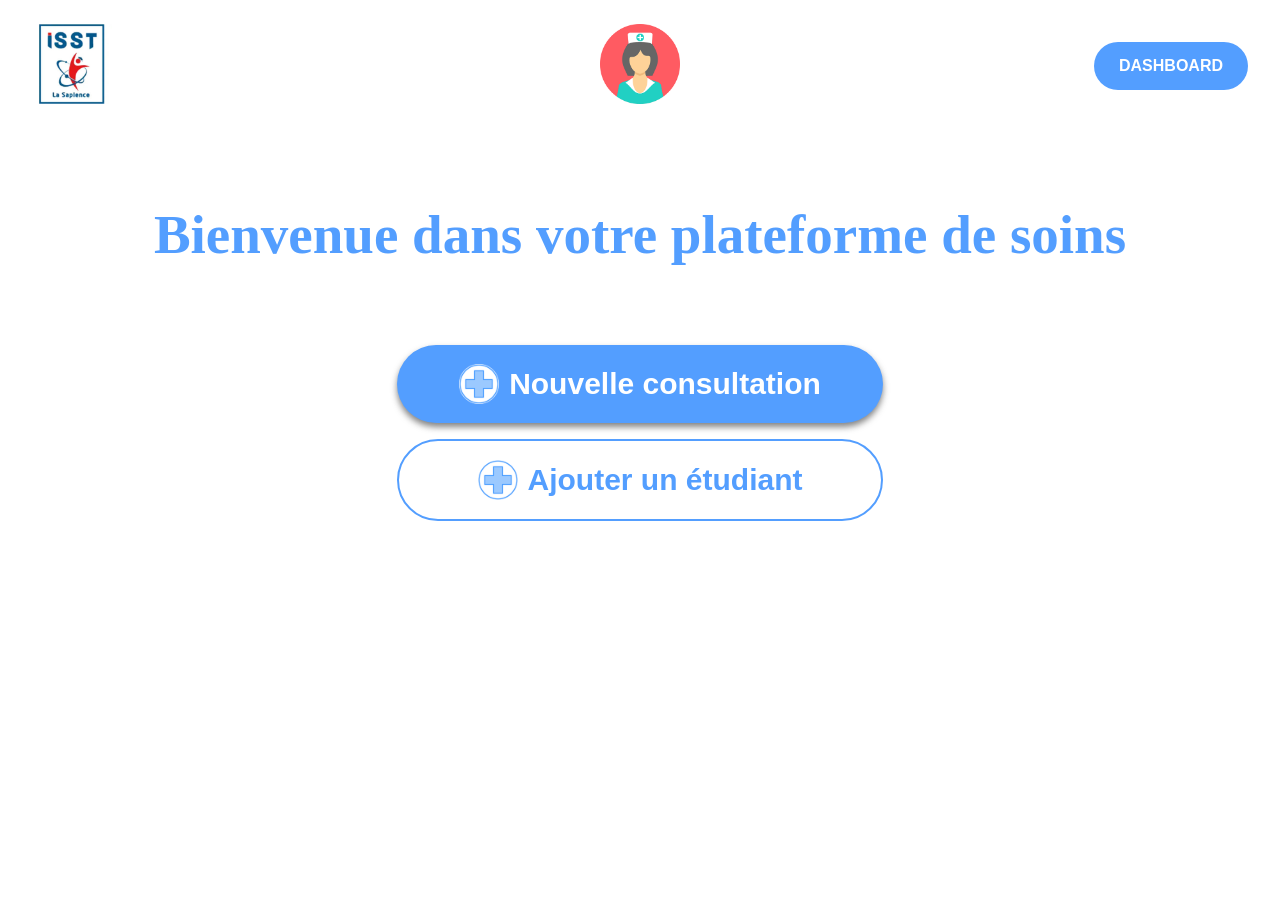
<file: index.html>
<!DOCTYPE html>
<html lang="fr">
<head>
  <meta charset="UTF-8">
  <meta name="viewport" content="width=device-width, initial-scale=1.0">
  <title>Plateforme de soins</title>
  <style>
    .header {
      display: grid;
      grid-template-columns: 1fr auto 1fr;
      align-items: center;
      padding: 16px 24px;
    }
    .left { justify-self: start; }
    .center { justify-self: center; }
    .right { justify-self: end; }

    .content {
      display: flex;
      flex-direction: column;
      gap: 24px;
      padding: 24px;
    }

    .welcome {
      color: #539EFF;
      font-size: 55px;
      font-weight: 650;
      line-height: 1.8;
      text-align: center;
      opacity: 0;                /* invisible au départ */
      transform: translateY(30px); /* décalé vers le bas */
      animation: fadeInUp 2s ease forwards; /* animation fluide */
    }

    @keyframes fadeInUp {
      to {
        opacity: 1;
        transform: translateY(0);
      }
    }

    .actions {
      display: flex;
      flex-direction: column;
      gap: 16px;
      align-items: center;
    }

    .btn {
      display: flex;
      align-items: center;
      justify-content: center;
      gap: 10px;
      width: 40%;
      min-height: 55px;
      padding: 19px 18px;
      border-radius: 80px;
      border: none;
      font-size: 30px;
      font-weight: 700;
      cursor: pointer;
      transition: background-color 0.2s ease, box-shadow 0.2s ease, transform 0.2s ease;
    }

    .btn-primary {
      background-color: #539EFF;
      color: #FFFFFF;
      box-shadow: 0px 4px 6px rgba(50, 50, 50, 0.6); /* drop shadow sombre par défaut */
    }

    .btn-secondary {
      background-color: #FFFFFF;
      color: #539EFF;
      border: 2px solid #539EFF;
    }

    .btn:hover {
      box-shadow: 0 10px 24px rgba(0, 0, 0, 0.4);
    }

    .icon {
      width: 80px;
      height: 80px;
      flex-shrink: 0;
    }
    .i {
      width: 40px;
      height: 40px;
      flex-shrink: 0;
    }
    .d {
      background-color: #539EFF;
      color: #FFFFFF;
      border: none;
      border-radius: 30px;
      font-size: 16px;
      cursor: pointer;
      transition: background-color 0.3s;
      padding: 15px 25px;
      font-weight: 650;
    }
    .d:hover {
      background-color: rgba(218, 24, 24, 0.35);
    }
  </style>
</head>
<body>
  <header class="header">
    <div class="left">
      <img class="icon" src="img1.png">
    </div>
    <div class="center">
      <img class="icon" src="img2.png">
    </div>
    <div class="right">
      <a href="Dashboard.php">
      <button class="d">DASHBOARD</button>
      </a>
    </div>
  </header>

  <main class="content">
    <h1 class="welcome">Bienvenue dans votre plateforme de soins</h1>
    <div class="actions">
      <button class="btn btn-primary" onclick="location.href='nouvelleConsultation.html'">
        <img src="img3.png" alt="" class="i">
        <span>Nouvelle consultation</span>
      </button>

      <button class="btn btn-secondary" onclick="location.href='ajouterEtudiant.html'">
        <img src="img3.png" alt="" class="i">
        <span>Ajouter un étudiant</span>
      </button>
    </div>
  </main>
</body>
</html>
</file>
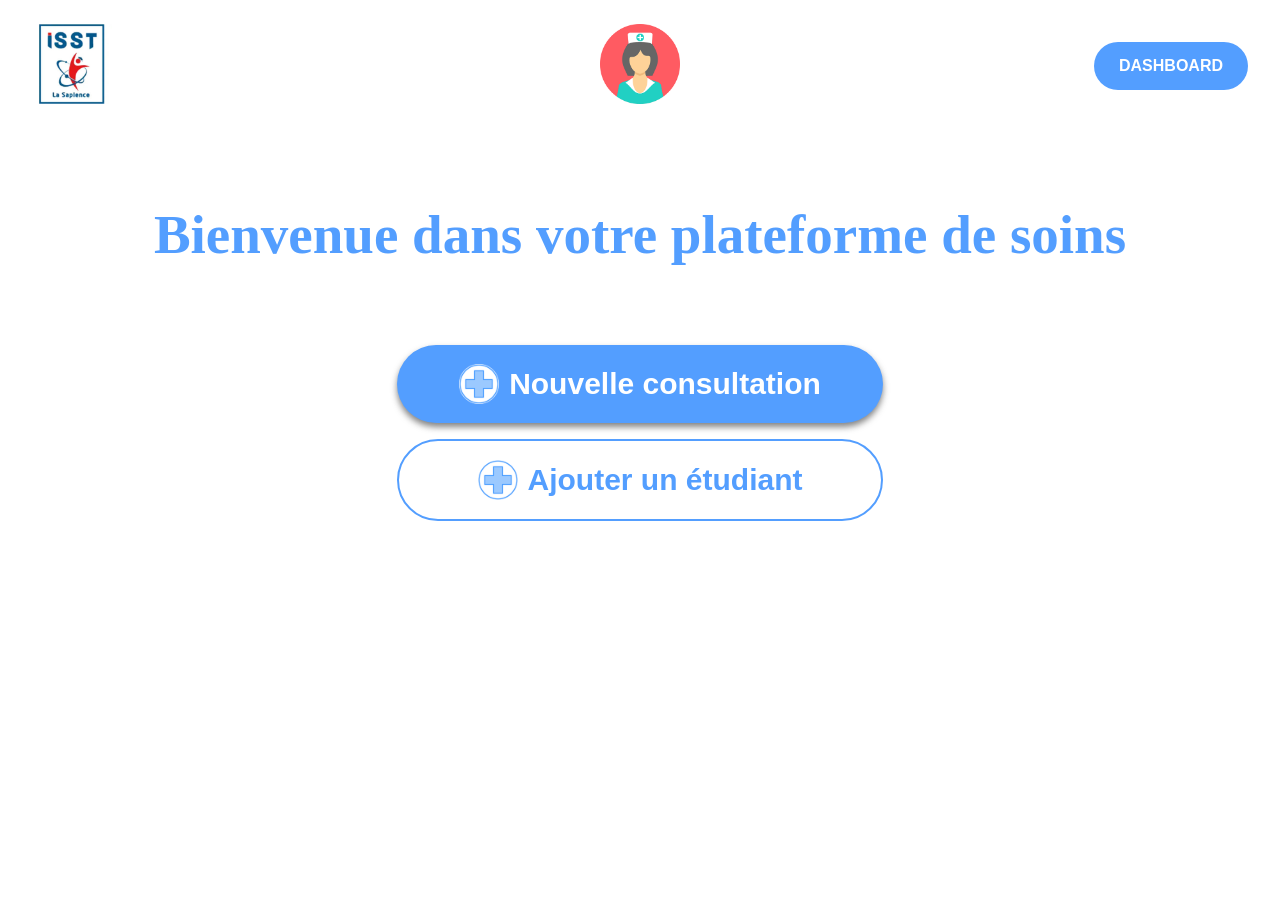
<file: projet_infirmerie (1)/projet_infirmerie/accueil.html>
<!DOCTYPE html>
<html lang="fr">
<head>
  <meta charset="UTF-8">
  <meta name="viewport" content="width=device-width, initial-scale=1.0">
  <title>Plateforme de soins</title>
  <style>
    .header {
      display: grid;
      grid-template-columns: 1fr auto 1fr;
      align-items: center;
      padding: 16px 24px;
    }
    .left { justify-self: start; }
    .center { justify-self: center; }
    .right { justify-self: end; }

    .content {
      display: flex;
      flex-direction: column;
      gap: 24px;
      padding: 24px;
    }

    .welcome {
      color: #539EFF;
      font-size: 55px;
      font-weight: 650;
      line-height: 1.8;
      text-align: center;
      opacity: 0;                /* invisible au départ */
      transform: translateY(30px); /* décalé vers le bas */
      animation: fadeInUp 2s ease forwards; /* animation fluide */
    }

    @keyframes fadeInUp {
      to {
        opacity: 1;
        transform: translateY(0);
      }
    }

    .actions {
      display: flex;
      flex-direction: column;
      gap: 16px;
      align-items: center;
    }

    .btn {
      display: flex;
      align-items: center;
      justify-content: center;
      gap: 10px;
      width: 40%;
      min-height: 55px;
      padding: 19px 18px;
      border-radius: 80px;
      border: none;
      font-size: 30px;
      font-weight: 700;
      cursor: pointer;
      transition: background-color 0.2s ease, box-shadow 0.2s ease, transform 0.2s ease;
    }

    .btn-primary {
      background-color: #539EFF;
      color: #FFFFFF;
      box-shadow: 0px 4px 6px rgba(50, 50, 50, 0.6); /* drop shadow sombre par défaut */
    }

    .btn-secondary {
      background-color: #FFFFFF;
      color: #539EFF;
      border: 2px solid #539EFF;
    }

    .btn:hover {
      box-shadow: 0 10px 24px rgba(0, 0, 0, 0.4);
    }

    .icon {
      width: 80px;
      height: 80px;
      flex-shrink: 0;
    }
    .i {
      width: 40px;
      height: 40px;
      flex-shrink: 0;
    }
    .d {
      background-color: #539EFF;
      color: #FFFFFF;
      border: none;
      border-radius: 30px;
      font-size: 16px;
      cursor: pointer;
      transition: background-color 0.3s;
      padding: 15px 25px;
      font-weight: 650;
    }
    .d:hover {
      background-color: rgba(218, 24, 24, 0.35);
    }
  </style>
</head>
<body>
  <header class="header">
    <div class="left">
      <img class="icon" src="img1.png">
    </div>
    <div class="center">
      <img class="icon" src="img2.png">
    </div>
    <div class="right">
      <button class="d" onclick="window.location.href='dashboard.php'">DASHBOARD</button>
    </div>
  </header>

  <main class="content">
    <h1 class="welcome">Bienvenue dans votre plateforme de soins</h1>
    <div class="actions">
      <button class="btn btn-primary" onclick="location.href='consultation.php'">
        <img src="img3.png" alt="" class="i">
        <span>Nouvelle consultation</span>
      </button>

      <button class="btn btn-secondary" onclick="location.href='ajouterEtudiant.html'" >
        <img src="img3.png" alt="" class="i">
        <span>Ajouter un étudiant</span>
      </button>
    </div>
  </main>
</body>
</html>
</file>
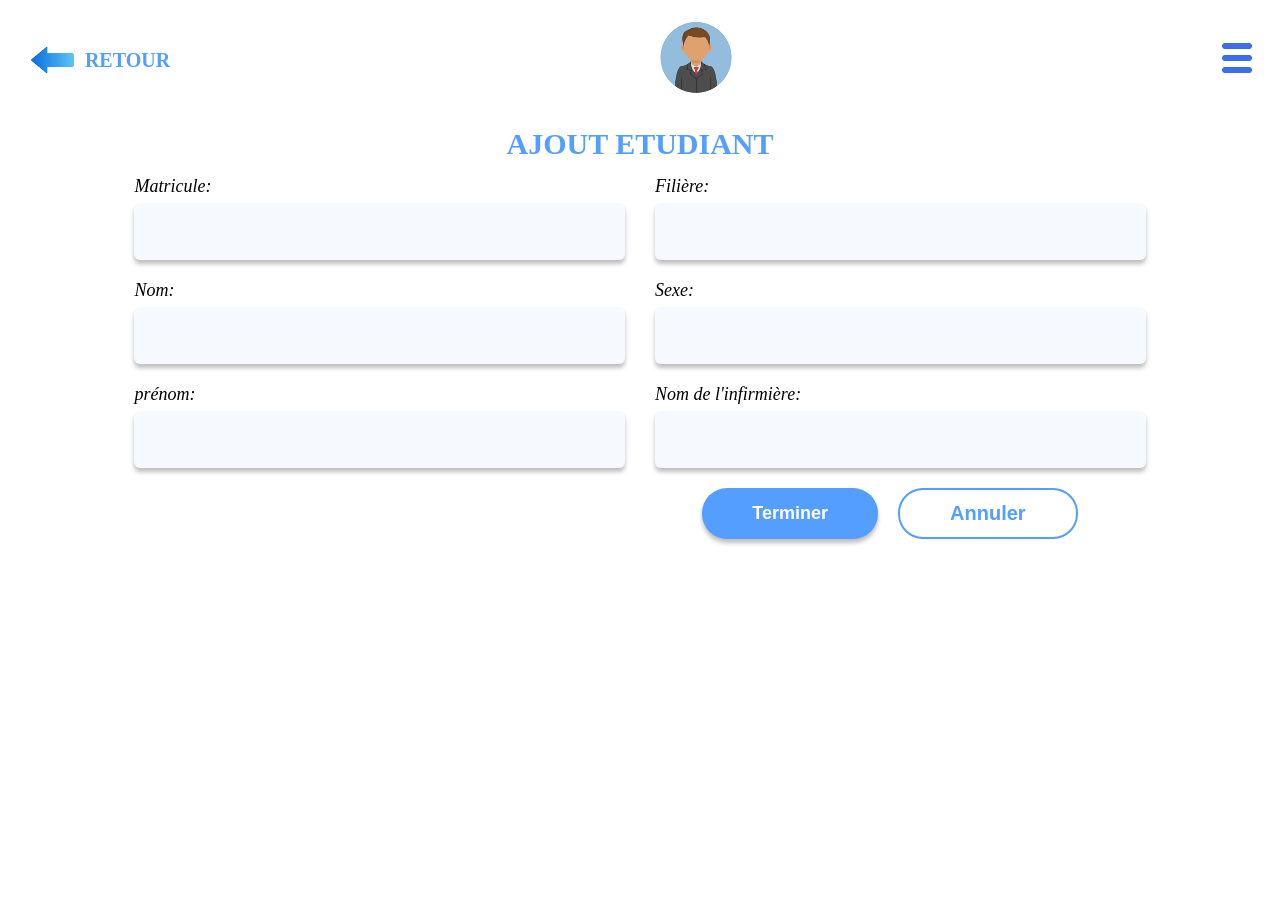
<file: projet_infirmerie (1)/projet_infirmerie/ajouterEtudiant.html>
<!DOCTYPE html>
<html lang="fr">
<head>
<meta charset="UTF-8">
<title>Ajouter un étudiant</title>
<style>
    .form-header {
  display: flex;
  justify-content: space-between; 
  align-items: center;
  padding: 10px 20px;
  background-color: #FFFFFF;
}

.header-item img {
  height: 30px;
  width: auto;
}
 
.center img {
  height: 80px; 
}


.retour {
  display: flex;
  align-items: center;
  gap: 8px;
}

.retour-text {
  color: #539EFF; 
  font-weight: bold;
  text-transform: uppercase;
  font-size: 20px;
}


.form-title {
  text-align: center;
  color: #539EFF;
  font-size: 30px;
  margin: 15px 0;
  font-weight: 700;
}

.form-body {
  display: grid;
  grid-template-columns: 1fr 1fr; 
  gap: 30px;
  width: 80%;
  margin: 0 auto;
}

.form-group {
  display: flex;
  flex-direction: column;
  margin-bottom: 20px;
}

.form-group label {
  font-style: italic;   
  font-weight: medium;   
  margin-bottom: 6px;
  color: #000000;
  font-size: 18px;
}

.form-group input {
  padding: 20px;
  border-radius: 6px;
  border: none; 
  background-color: #F6FAFE; 
  font-size: 15px;
  box-shadow: 0 4px 4px rgba(0,0,0,0.25); 
}

.form-footer {
  display: flex;
  justify-content: center; 
  gap: 20px;               
  margin-left: 500px;
}


.btn {
  padding: 12px 50px;
  border-radius: 25px;
  font-size: 14px;
  font-weight: bold;
  cursor: pointer;
}


.btn-finish {
  font-size: 18px;
  background-color: #539EFF;   
  color: #FFFFFF;                
  border: none;                
  box-shadow: 0 4px 4px rgba(0,0,0,0.25); 
}


.btn-cancel {
  font-size: 20px;
  background-color: #FFFFFF;     
  color: #539EFF;              
  border: 2px solid #539EFF;   
  box-shadow: none;            
}
</style>
</head>
<body>

<body>
<div class="form-container">

<header class="form-header">
  <!-- Bloc retour -->
  <div class="header-item retour">
    <img src="retour.png" alt="Retour" style="cursor: pointer;" onclick="history.back()">
    <span class="retour-text">RETOUR</span>
  </div>

  <!-- Icône centrale -->
  <div class="header-item center">
    <img src="etudiants.png" alt="Consultation">
  </div>

  <!-- Menu hamburger -->
  <div class="header-item menu">
    <img src="menu.png" alt="Menu">
  </div>
</header>

<!-- Titre -->
<h1 class="form-title">AJOUT ETUDIANT</h1>

<form method="POST" action="ajouterEtudiant.php">
<main class="form-body" >
  <!-- Colonne gauche -->
  <div class="column left">
    <div class="form-group">
      <label for="motif">Matricule:</label>
      <input type="text" id="motif" name="matricule">
    </div>

    <div class="form-group">
      <label for="diagnostic">Nom:</label>
      <input type="text" id="diagnostic" name="nom">
    </div>

    <div class="form-group">
      <label for="traitement">prénom:</label>
      <input type="text" id="traitement" name="prenom">
    </div>
  </div>


  <!-- Colonne droite -->
  <div class="column right">
    <div class="form-group">
      <label for="etudiant">Filière:</label>
      <input type="text" id="etudiant" name="classe">

    </div>

    <div class="form-group">
      <label for="date">Sexe:</label>
      <input type="text" id="date" name="sexe">
    </div>

    <div class="form-group">
      <label for="medicament">Nom de l'infirmière:</label>
      <input type="text" id="medicament" name="nomInfirmiere">
    </div>
  </div>
</main>

<footer class="form-footer">
  <button type="submit" class="btn btn-finish" name="terminer">Terminer</button>
  <button type="reset" class="btn btn-cancel" name="annuler">Annuler</button>
</footer>
</form>


<script src="script.js"></script>
</body>
</html>
</file>
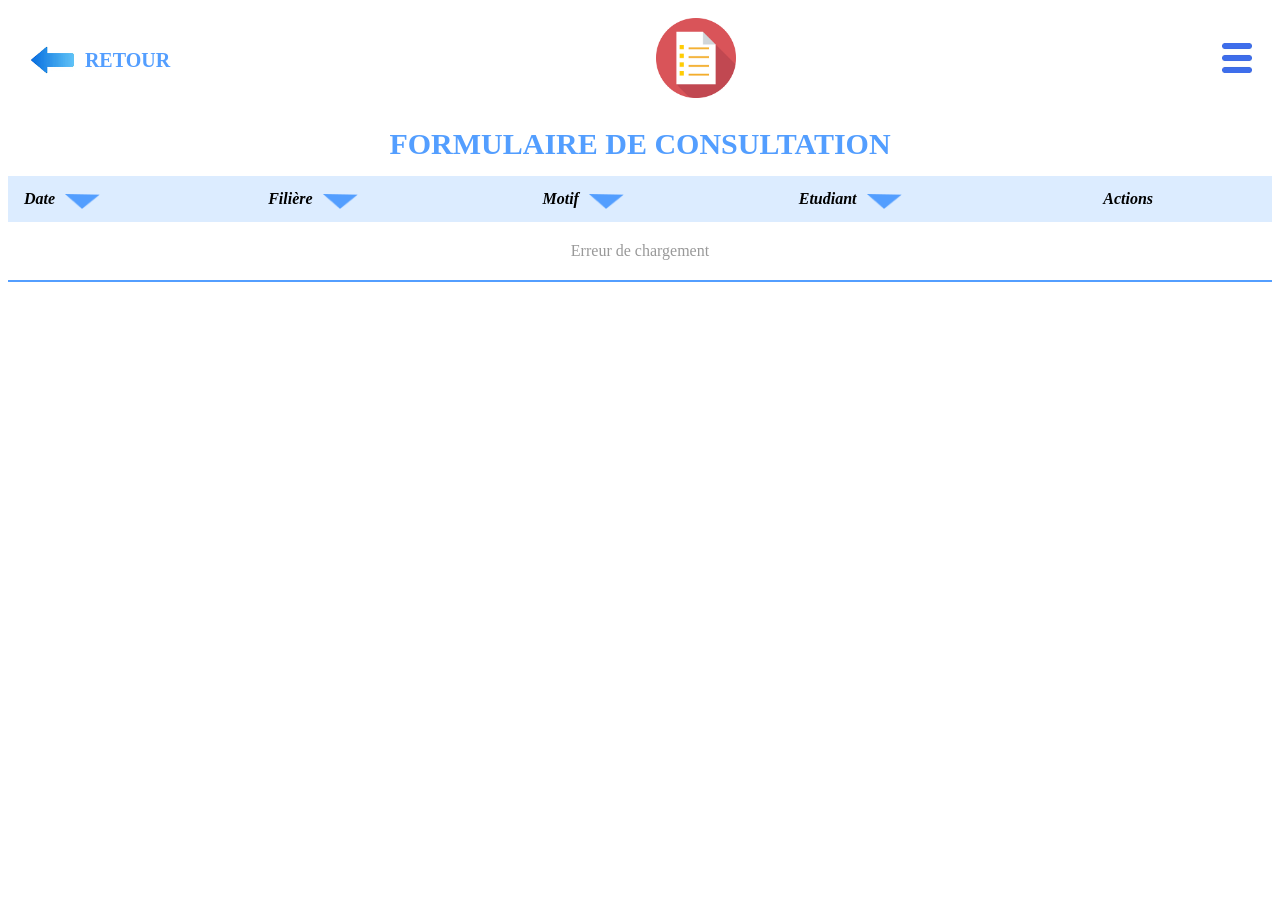
<file: projet_infirmerie (1)/projet_infirmerie/listeConsultation.html>
<!DOCTYPE html>
<html lang="en">
<head>
    <meta charset="UTF-8">
    <meta name="viewport" content="width=device-width, initial-scale=1.0">
    <title>Liste des Consultatuions</title>
    <style>
        
.form-header {
  display: flex;
  justify-content: space-between; 
  align-items: center;
  padding: 10px 20px;
  background-color: #FFFFFF;
}

.header-item img {
  height: 30px;
  width: auto;
}
 
.center img {
  height: 80px; 
}


.retour {
  display: flex;
  align-items: center;
  gap: 8px;
}

.retour-text {
  color: #539EFF; 
  font-weight: bold;
  text-transform: uppercase;
  font-size: 20px;
}


.form-title {
  text-align: center;
  color: #539EFF;
  font-size: 30px;
  margin: 15px 0;
  font-weight: 700;
}



        .table-container {
            overflow-x: auto;
        }
        table {
            width: 100%;
            border-collapse: collapse;
            background: white;
        }
        thead tr {
            background-color:rgba(83, 158, 255, 0.2) ;
            color: #000000;
            font-style: italic;
        }
        thead th {
            padding: 14px 16px;
            text-align: left;
            cursor: pointer;
            user-select: none;
            white-space: nowrap;
        }

        thead th span.tri img {
            margin-left: 6px;
            font-size: 10px;
            width: 35px;
            height: 15px;
            margin-bottom: -5px;
        }

        tbody tr {
            border-bottom: 2px solid #539EFF;
        }
        tbody tr:hover {
            background: #f0f4ff;
        }
        tbody td {
            padding: 12px 16px;
        }
        .btn-voir, .btn-modifier {
            border: 5px solid #539EFF;
            background: white;
            color: #539EFF;
            font-weight: bold;
            padding: 6px 12px;
            cursor: pointer;
            border-radius: 4px;
            font-size: 13px;
            border: 2px solid #539EFF;
        }

        .btn-voir:hover,.btn-modifier:hover {
            background: #e8f0fd;
        }

        .actions {
            display: flex;
            gap: 8px;
        }
        .message {
            text-align: center;
            padding: 20px;
            color: #999;
        }
    </style>
</head>
<body>
<div class="form-container">

<header class="form-header">
  <!-- Bloc retour -->
  <div class="header-item retour">
    <img src="retour.png" alt="Retour" style="cursor: pointer;" onclick="window.location.href='consultation.php'">
    <span class="retour-text">RETOUR</span>
  </div>

  <!-- Icône centrale -->
  <div class="header-item center">
    <img src="liste.png" alt="Consultation">
  </div>

  <!-- Menu hamburger -->
  <div class="header-item menu">
    <img src="menu.png" alt="Menu">
  </div>
</header>

<!-- Titre -->
<h1 class="form-title">FORMULAIRE DE CONSULTATION</h1>

    <div id="filtre-motif" style="margin:10px 0;"></div>

    <div class="table-container">
        <table id="tableau-consultations">
            <thead>
                <tr>
                    <th onclick="trierDate()">Date <span class="tri"><img src="Polygon 5.png" alt=""></span></th>
                   <th onclick="trierFiliere()">Filière <span class="tri"><img src="Polygon 5.png" alt=""></span></th>
                    <th onclick="trierMotif()">Motif <span class="tri"><img src="Polygon 5.png" alt=""></span></th>
                    <th onclick="trierEtudiant()">Etudiant <span class="tri"><img src="Polygon 5.png" alt=""></span></th>
                    <th>Actions</th>
                </tr>
            </thead>
            <tbody id="corps-tableau">
                <tr><td colspan="5" class="message">Chargement...</td></tr>
            </tbody>
        </table>
    </div>

    <script>
document.addEventListener('DOMContentLoaded', () => {
    chargerConsultations();
});

// Charger toutes les consultations
function chargerConsultations(params = '') {
    fetch('listeConsultation.php' + params)
        .then(res => res.json())
        .then(data => afficherTableau(data))
        .catch(() => {
            document.getElementById('corps-tableau').innerHTML =
              '<tr><td colspan="5" class="message">Erreur de chargement</td></tr>';
        });
}

// Afficher le tableau
function afficherTableau(data) {
    const tbody = document.getElementById('corps-tableau');
    if (data.length === 0) {
        tbody.innerHTML = '<tr><td colspan="5" class="message">Aucune consultation trouvée</td></tr>';
        return;
    }
    tbody.innerHTML = data.map(c => `
        <tr>
          <td>${c.dateConsultation}</td>
          <td>${c.filiere}</td>
          <td>${c.motif}</td>
          <td>${c.etudiant}</td>
          <td>
            <button class="btn-voir" onclick="voirDetails(${c.idConsultation})">Voir détails</button>
          </td>
        </tr>
    `).join('');
}

// Redirection vers la page de détails
function voirDetails(id) {
    window.location.href = 'detailConsultation.php?id=' + id;
}

// --- Gestion des filtres via polygone ---
function trierFiliere() {
    // Exemple : afficher une liste des filières
    const filiere = prompt("Entrez la filière :");
    if (!filiere) return;
    chargerConsultations('?filiere=' + encodeURIComponent(filiere));
}

function trierEtudiant() {
    const nom = prompt("Entrez le nom de l'étudiant :");
    if (!nom) return;
    chargerConsultations('?etudiant=' + encodeURIComponent(nom));
}

// --- Tri par date ---
function trierDate() {
    // Ici on demande à l’API de renvoyer les consultations triées par date
    chargerConsultations('?orderBy=dateConsultation');
}

// --- Tri par motif ---
function trierMotif() {
    // Ici on demande à l’API de renvoyer les consultations triées par motif
    chargerConsultations('?orderBy=motif');
}

// Filtre par date (avec calendrier HTML)
function trierDate() {
    const div = document.getElementById('filtre-motif'); // réutiliser le même conteneur
    div.innerHTML = '';

    const input = document.createElement('input');
    input.type = 'date';

    input.onchange = () => {
        if (input.value) {
            chargerConsultations('?date=' + encodeURIComponent(input.value));
        }
    };

    div.appendChild(input);
    input.focus();
}

// Filtre par motif (liste depuis la BD)
function trierMotif() {
    fetch('motifs.php')
      .then(res => res.json())
      .then(motifs => {
          const div = document.getElementById('filtre-motif');
          div.innerHTML = ''; // nettoyer avant

          const select = document.createElement('select');
          select.innerHTML = '<option value="">-- Choisir un motif --</option>';

          motifs.forEach(m => {
              const opt = document.createElement('option');
              opt.value = m;
              opt.textContent = m;
              select.appendChild(opt);
          });

          select.onchange = () => {
              if (select.value) {
                  chargerConsultations('?motif=' + encodeURIComponent(select.value));
              }
          };

          div.appendChild(select);
          select.focus();
      });
}

</script>

</body>
</html>
</file>
